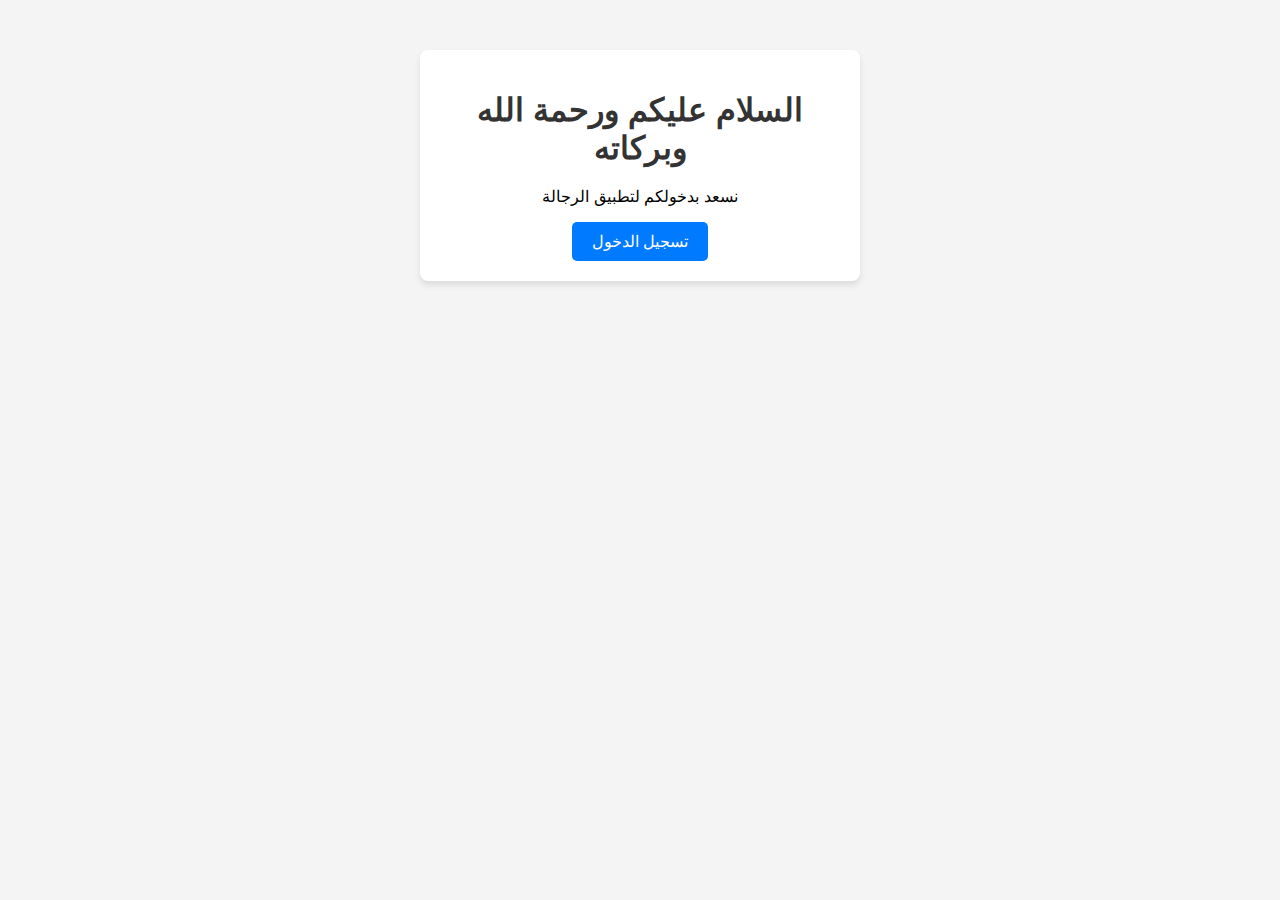
<file: index.html>
<!DOCTYPE html>
<html lang="ar" dir="rtl">
<head>
    <meta charset="UTF-8">
    <meta name="viewport" content="width=device-width, initial-scale=1.0">
    <title>ELREGALA</title>
    <link rel="stylesheet" href="style.css">
</head>
<body>
    <div class="container">
        <h1>السلام عليكم ورحمة الله وبركاته</h1>
        <p>نسعد بدخولكم لتطبيق الرجالة</p>
        <button onclick="location.href='login.html'">تسجيل الدخول</button>
    </div>
</body>
</html>
</file>
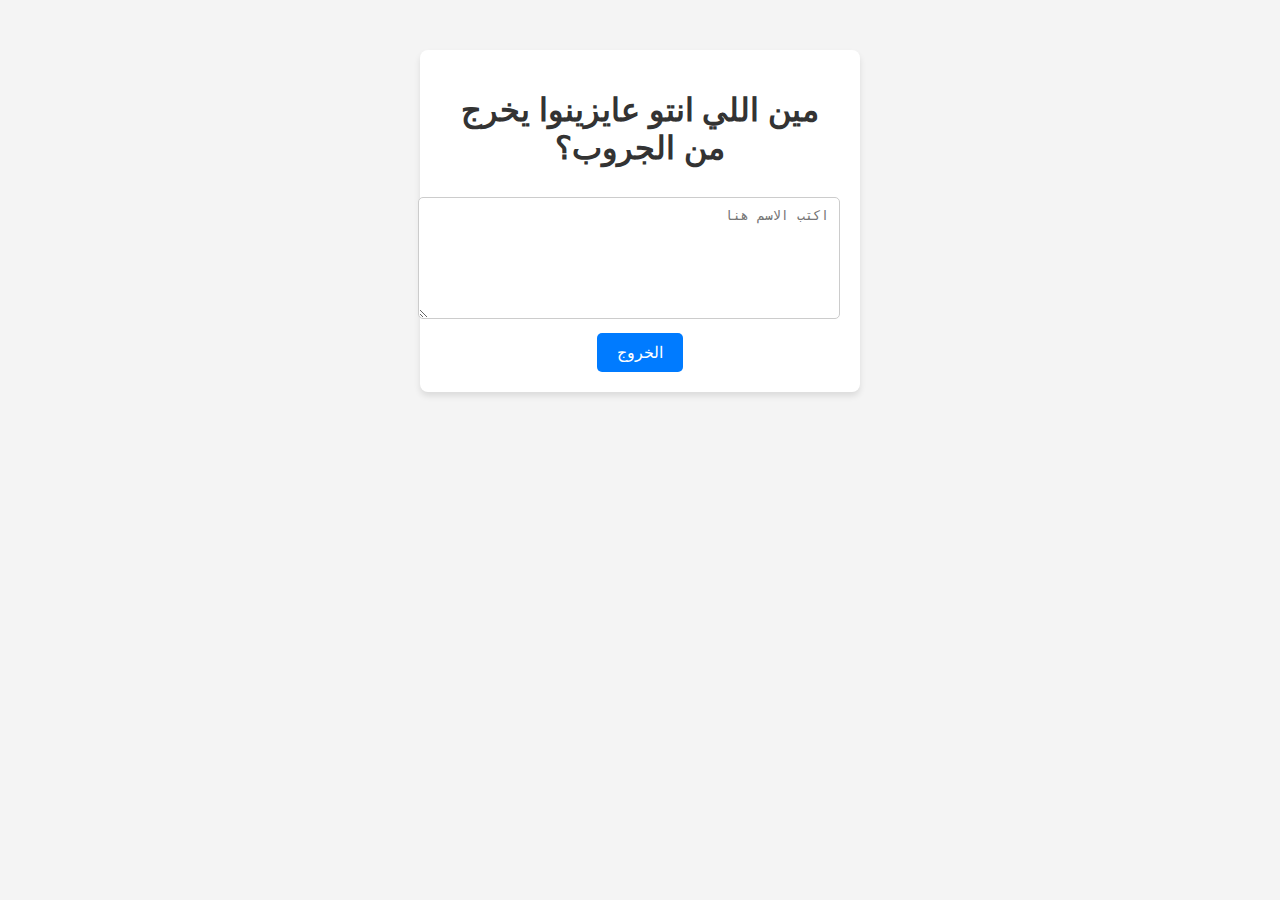
<file: action.html>
<!DOCTYPE html>
<html lang="ar" dir="rtl">
<head>
    <meta charset="UTF-8">
    <meta name="viewport" content="width=device-width, initial-scale=1.0">
    <title>الخروج من الجروب</title>
    <link rel="stylesheet" href="style.css">
</head>
<body>
    <div class="container">
        <h1>مين اللي انتو عايزينوا يخرج من الجروب؟</h1>
        <textarea placeholder="اكتب الاسم هنا"></textarea>
        <button onclick="alert('تم الخروج من التطبيق')">الخروج</button>
    </div>
</body>
</html>
</file>
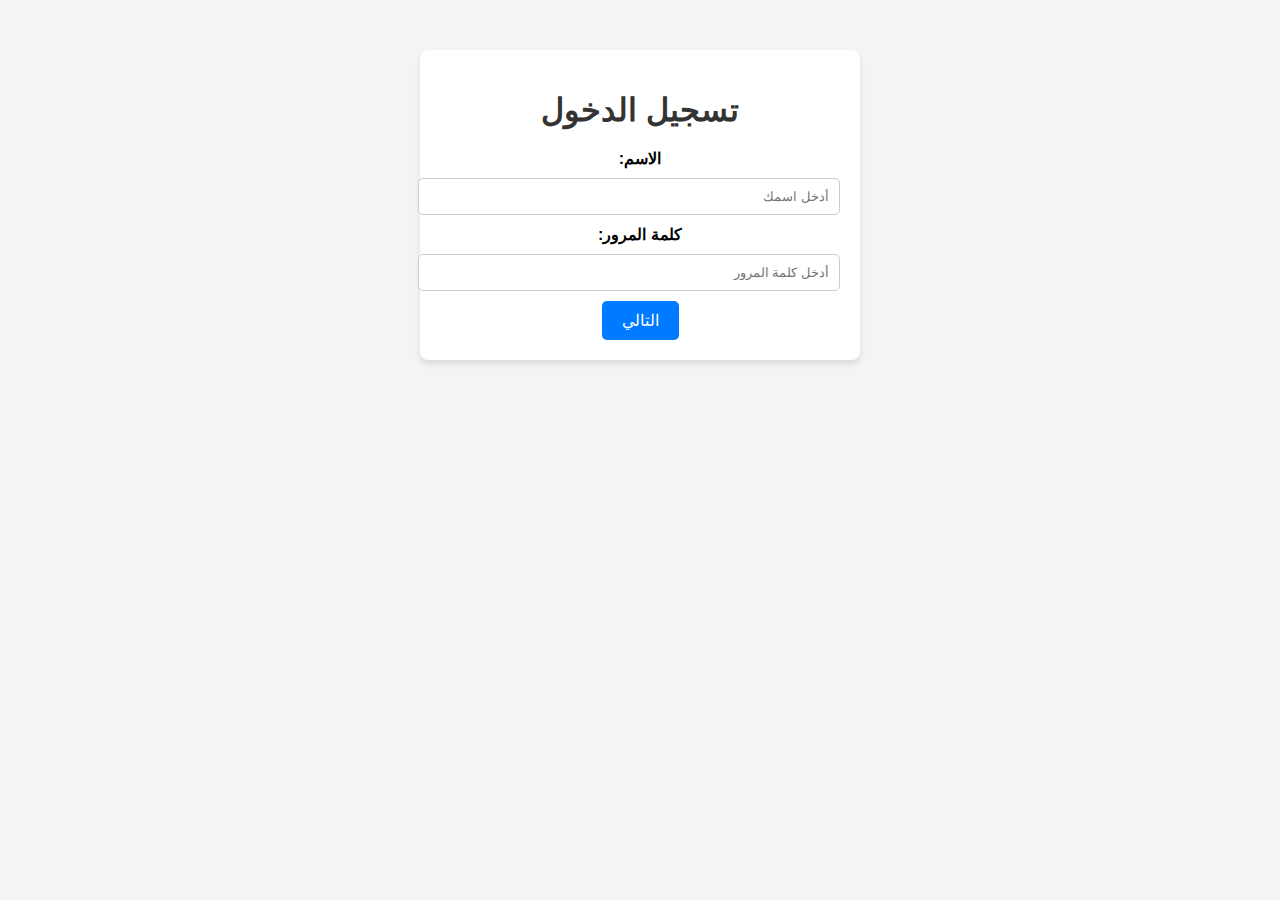
<file: login.html>
<!DOCTYPE html>
<html lang="ar" dir="rtl">
<head>
    <meta charset="UTF-8">
    <meta name="viewport" content="width=device-width, initial-scale=1.0">
    <title>تسجيل الدخول</title>
    <link rel="stylesheet" href="style.css">
</head>
<body>
    <div class="container">
        <h1>تسجيل الدخول</h1>
        <form>
            <label for="name">الاسم:</label>
            <input type="text" id="name" placeholder="أدخل اسمك">
            <label for="password">كلمة المرور:</label>
            <input type="password" id="password" placeholder="أدخل كلمة المرور">
            <button type="button" onclick="location.href='action.html'">التالي</button>
        </form>
    </div>
</body>
</html>
</file>
<file: style.css>
body {
    font-family: Arial, sans-serif;
    background-color: #f4f4f4;
    margin: 0;
    padding: 0;
    text-align: center;
    direction: rtl;
}

.container {
    margin: 50px auto;
    padding: 20px;
    background: white;
    box-shadow: 0 4px 6px rgba(0, 0, 0, 0.1);
    max-width: 400px;
    border-radius: 8px;
}

h1 {
    color: #333;
    margin-bottom: 20px;
}

button {
    background-color: #007BFF;
    color: white;
    border: none;
    padding: 10px 20px;
    font-size: 16px;
    border-radius: 5px;
    cursor: pointer;
}

button:hover {
    background-color: #0056b3;
}

input, textarea {
    width: 100%;
    padding: 10px;
    margin: 10px 0;
    border: 1px solid #ccc;
    border-radius: 5px;
}

textarea {
    height: 100px;
}

label {
    font-weight: bold;
}
</file>
